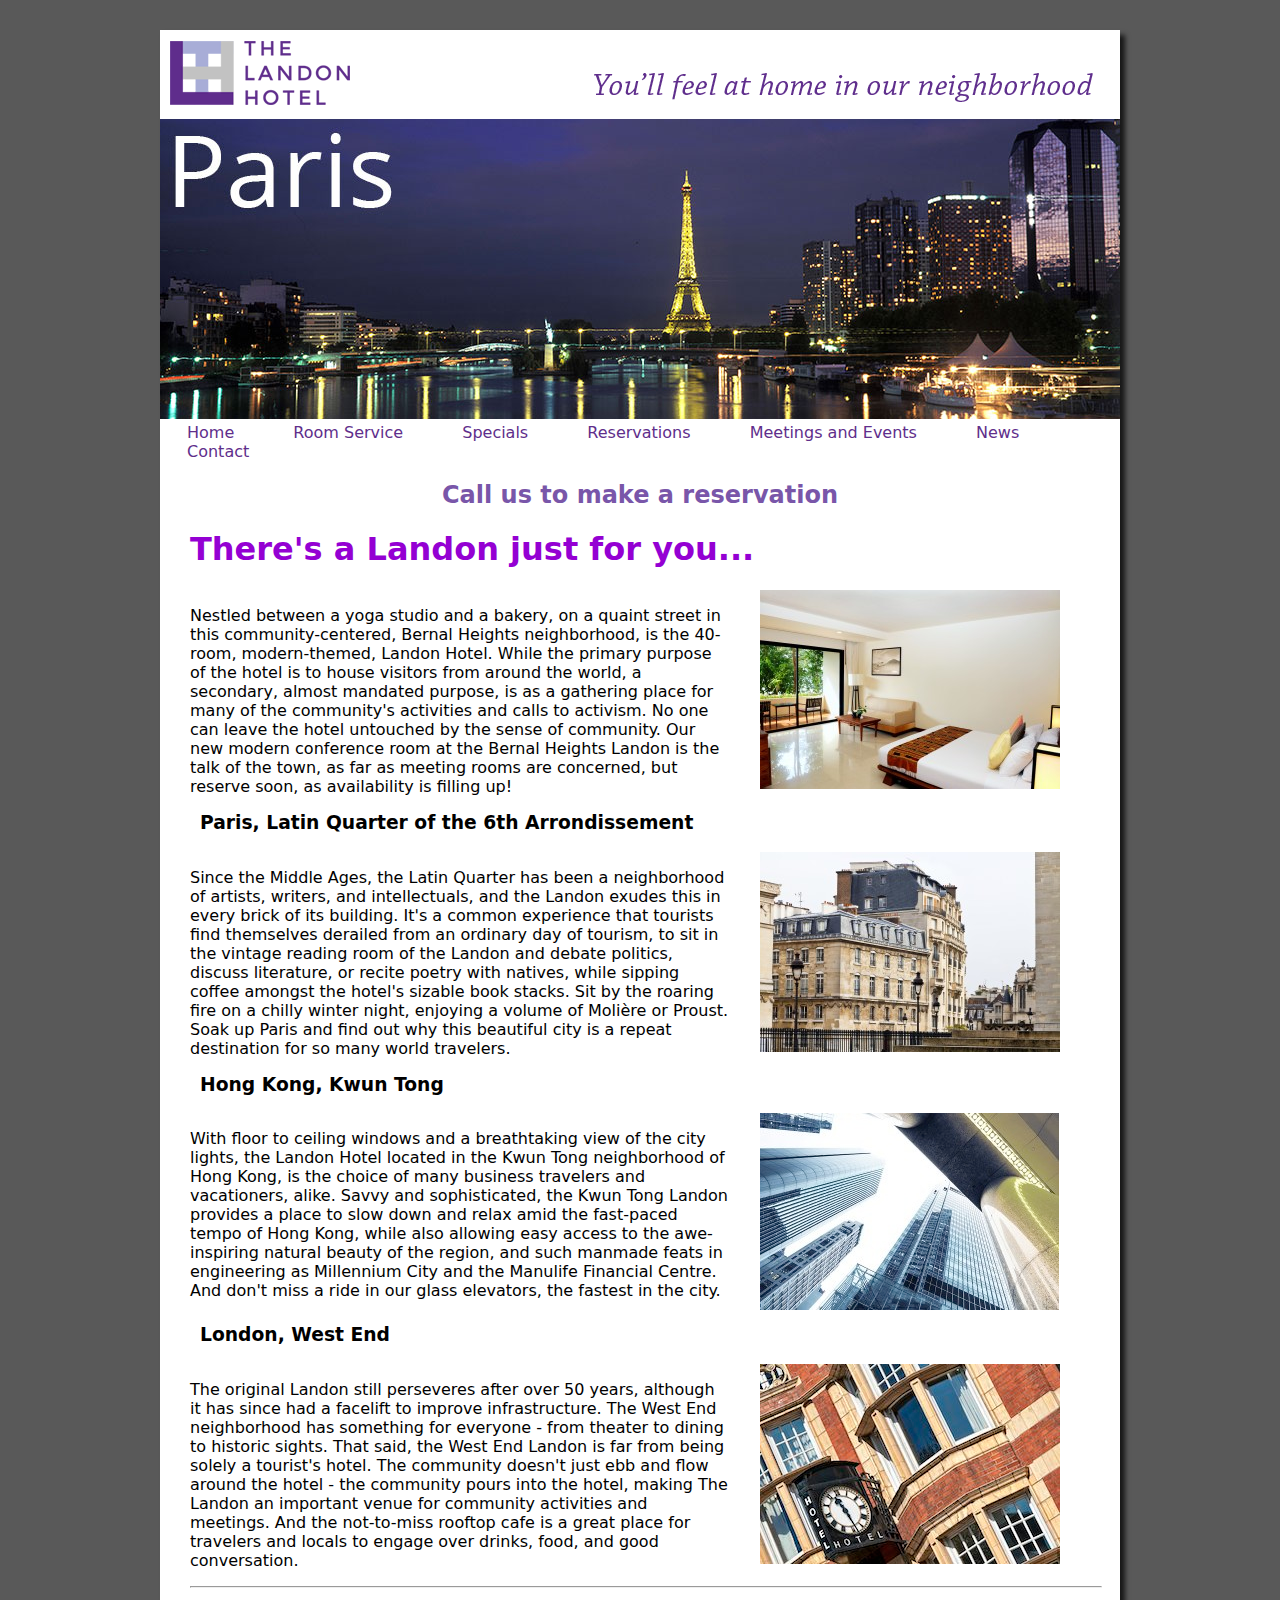
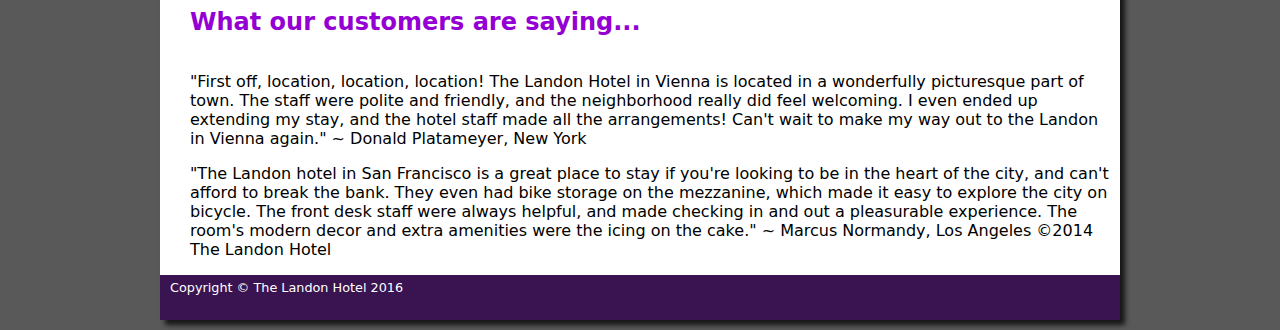
<file: index.html>
<!doctype html>
<html>
<head>
<meta charset="utf-8">
<title>Landon Hotel</title>
<link href="css/landon.css" rel="stylesheet" type="text/css">
</head>

<body class="body-generic">
	<div class="container">
		<header> 
			<img src="images/header.png">
		</header>
		<banner>
			<img src="images/headers/Paris3.jpg">
		</banner>
		<nav class="nav-top">
			<a href="index.html">Home</a>
			<a href="roomservice.html">Room Service</a>
			<a href="specials.html">Specials</a>
			<a href="reservations.html">Reservations</a>
			<a href="meetings.html">Meetings and Events</a>
			<a href="news.html">News</a>
			<a href="contact.html">Contact</a>
		</nav>
			<section>
				<h2 class=heading2-center>Call us to make a reservation</h2>
				<h1 class="heading1">There's a Landon just for you...</h1>
			</section>
			<section class="section1">
				<div class="text">
				<p>Nestled between a yoga studio and a bakery, on a quaint street in this community-centered, Bernal Heights neighborhood, is the 40-room, modern-themed, Landon Hotel. While the primary purpose of the hotel is to house visitors from around the world, a secondary, almost mandated purpose, is as a gathering place for many of the community's activities and calls to activism. No one can leave the hotel untouched by the sense of community. Our new modern conference room at the Bernal Heights Landon is the talk of the town, as far as meeting rooms are concerned, but reserve soon, as availability is filling up!</p>
				</div>
				<div class="body-photo"><img src="images/bernal.jpg" /></div>
			</section>
			<section class="section2">
				<h3 class="heading3">Paris, Latin Quarter of the 6th Arrondissement</h3>
				<div class="text">
					 <p> Since the Middle Ages, the Latin Quarter has been a neighborhood of artists, writers, and intellectuals, and the Landon exudes this in every brick of its building. It's a common experience that tourists find themselves derailed from an ordinary day of tourism, to sit in the vintage reading room of the Landon and debate politics, discuss literature, or recite poetry with natives, while sipping coffee amongst the hotel's sizable book stacks. Sit by the roaring fire on a chilly winter night, enjoying a volume of Molière or Proust. Soak up Paris and find out why this beautiful city is a repeat destination for so many world travelers. </p>
				</div>
				<div class="body-photo"><img src="images/Landon-Hotel_Latin-Quarter_Paris_178030738-300x200.jpg" /></div>
			</section>
			<section class="section2">
				 <h3 class="heading3">Hong Kong, Kwun Tong</h3>
				 <div class="text">
					 <p> With floor to ceiling windows and a breathtaking view of the city lights, the Landon Hotel located in the Kwun Tong neighborhood of Hong Kong, is the choice of many business travelers and vacationers, alike. Savvy and sophisticated, the Kwun Tong Landon provides a place to slow down and relax amid the fast-paced tempo of Hong Kong, while also allowing easy access to the awe-inspiring natural beauty of the region, and such manmade feats in engineering as Millennium City and the Manulife Financial Centre. And don't miss a ride in our glass elevators, the fastest in the city.</p>
				</div>
				<div class="body-photo"><img src="images/hong_kong.jpg" /></div>
			</section>
			<section class="section2">
				 <h3 class="heading3">London, West End</h3>
				 <div class="text">
					 <p> The original Landon still perseveres after over 50 years, although it has since had a facelift to improve infrastructure. The West End neighborhood has something for everyone - from theater to dining to historic sights. That said, the West End Landon is far from being solely a tourist's hotel. The community doesn't just ebb and flow around the hotel - the community pours into the hotel, making The Landon an important venue for community activities and meetings. And the not-to-miss rooftop cafe is a great place for travelers and locals to engage over drinks, food, and good conversation.
					</p>
				</div>
				<div class="body-photo"><img src="images/london.jpg" /></div>
			</section>
			<section class="section2">
		 		<div class="rule">
		 			<hr />
		 		</div>
			 	
				 <h2 class="heading2">What our customers are saying...</h2>
				 <div class="widetext">
					 <p> 
						"First off, location, location, location! The Landon Hotel in Vienna is located in a wonderfully picturesque part of town. The staff were polite and friendly, and the neighborhood really did feel welcoming. I even ended up extending my stay, and the hotel staff made all the arrangements! Can't wait to make my way out to the Landon in Vienna again." ~ Donald Platameyer, New York
					</p>
					<p>
						"The Landon hotel in San Francisco is a great place to stay if you're looking to be in the heart of the city, and can't afford to break the bank. They even had bike storage on the mezzanine, which made it easy to explore the city on bicycle. The front desk staff were always helpful, and made checking in and out a pleasurable experience. The room's modern decor and extra amenities were the icing on the cake." ~ Marcus Normandy, Los Angeles ©2014 The Landon Hotel
					</p>
				</div>
				
			</section>
			<footer>Copyright &copy; The Landon Hotel 2016</footer>
			
	</div>
</body>
</html>
</file>
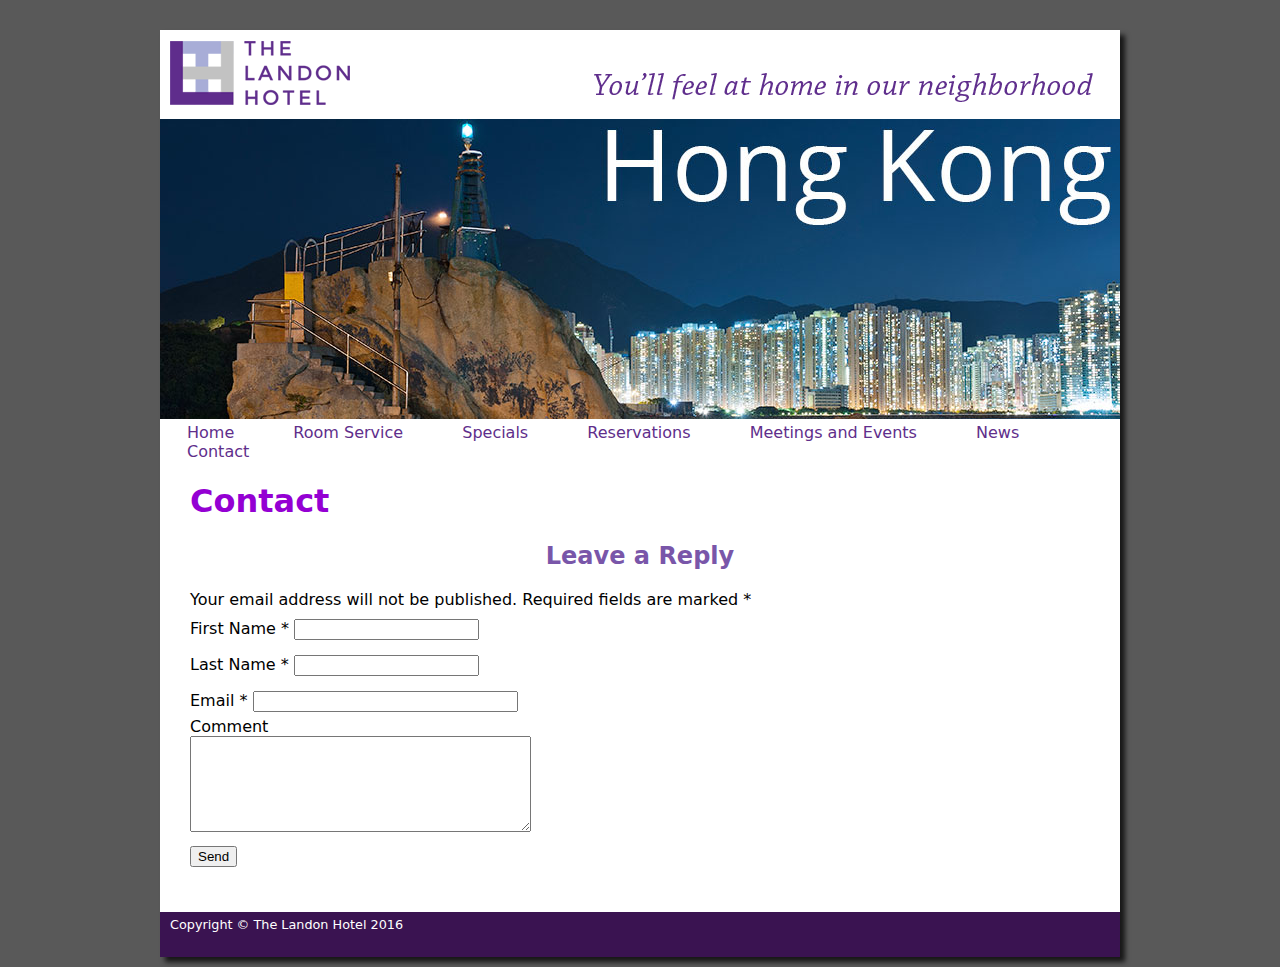
<file: contact.html>
﻿<!doctype html>
<html>
<head>
<meta charset="utf-8">
<title>Contact</title>
<link href="css/landon.css" rel="stylesheet" type="text/css">
<style>

</style>
</head>

	<body class="body-generic">
	<div class="container">
		
		<header>
			<img src="images/header.png">
		</header>
		<banner>
			<img src="images/headers/Hong-Kong.jpg">
		</banner>
		<nav class="nav-top">
			<a href="index.html">Home</a>
			<a href="roomservice.html">Room Service</a>
			<a href="specials.html">Specials</a>
			<a href="reservations.html">Reservations</a>
			<a href="meetings.html">Meetings and Events</a>
			<a href="news.html">News</a>
			<a href="contact.html">Contact</a>
		</nav>
		<section>
				<h1 class="heading1">Contact</h1>
				<h2 class=heading2-center>Leave a Reply</h2>
		</section>
		<section class="section1">
				
					 <form>
				  	  	  Your email address will not be published.  Required fields are marked *<br>
					  	  First Name * <input type="text" name="first-name"><br>
						  Last Name * <input type="text" name="last-name"><br>
						  Email * <input type="email" name="email" size="30" maxlength="30"><br>
						  Comment<br>
						  <textarea name="comments" cols="40" rows="6"></textarea><br> 
						  <input type="submit" value="Send">
					 </form>
		</section>
	
		<footer>Copyright &copy; The Landon Hotel 2016</footer>	
			
	</div>
				
						
		
			
	</body>
</html>
</file>
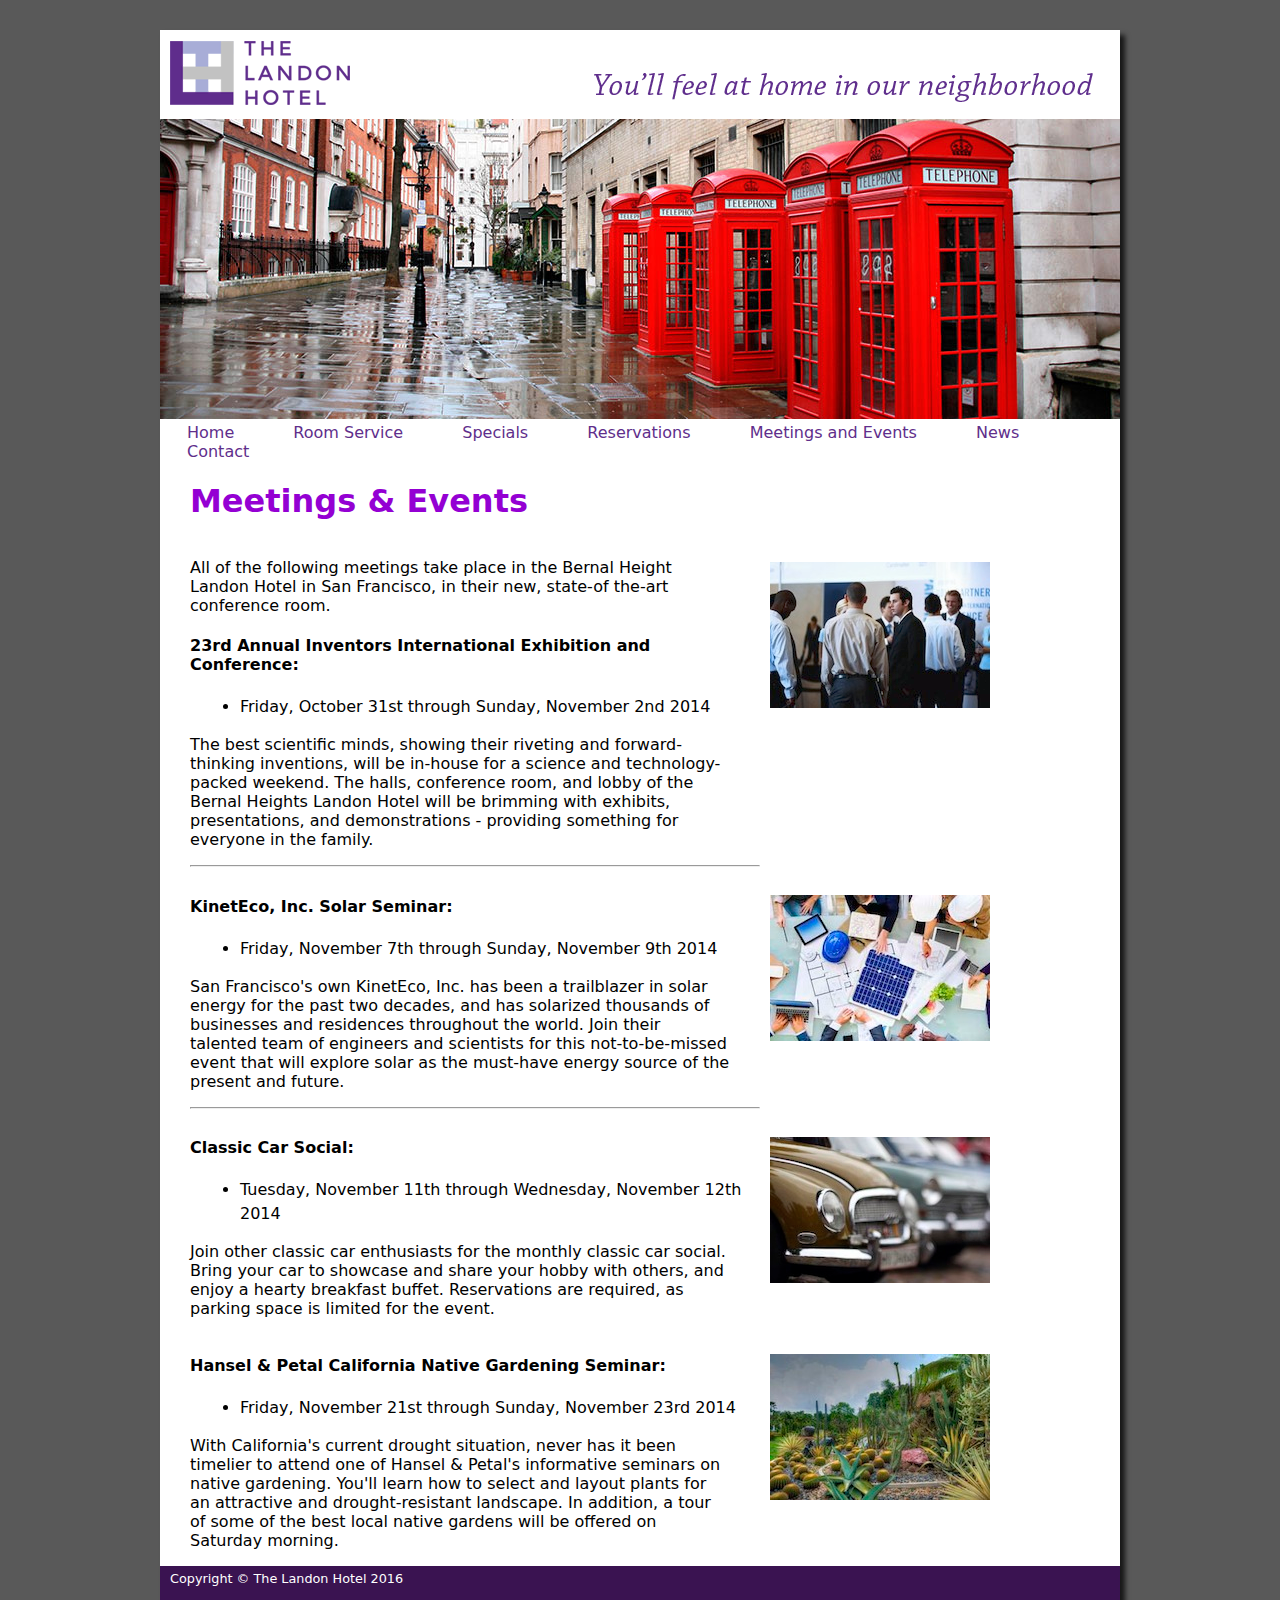
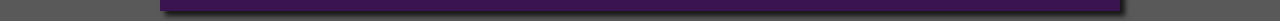
<file: meetings.html>
﻿<!doctype html>
<html>
<head>
<meta charset="utf-8">
<title>Meetings</title>
<link href="css/landon.css" rel="stylesheet" type="text/css">
<style>

</style>
</head>

<body class="body-generic">
	<div class="container">
		<header> 
			<img src="images/header.png">
		</header>
		<banner>
			<img src="images/headers/London-2.jpg">
		</banner>
		<nav class="nav-top">
			<a href="index.html">Home</a>
			<a href="roomservice.html">Room Service</a>
			<a href="specials.html">Specials</a>
			<a href="reservations.html">Reservations</a>
			<a href="meetings.html">Meetings and Events</a>
			<a href="news.html">News</a>
			<a href="contact.html">Contact</a>
		</nav>
		<section>
			<h1 class="heading1">Meetings & Events</h1>
		</section>
			<section class="section2"> <!-- First block -->
				<div class="text">
					<p>All of the following meetings take place in the Bernal Height Landon Hotel in San Francisco, in their new, state-of the-art conference room.</p>
				<h4 class="heading4">23rd Annual Inventors International Exhibition and Conference:</h4>
					<ul>
						<li class="li-black">Friday, October 31st through Sunday, November 2nd 2014</li>
					</ul>
					<p>The best scientific minds, showing their riveting and forward-thinking inventions, will be in-house for a science and technology-packed weekend. The halls, conference room, and lobby of the Bernal Heights Landon Hotel will be brimming with exhibits, presentations, and demonstrations - providing something for everyone in the family.</p>
					<div class="rule">
		 				<hr />
		 			</div>
				</div>
				<div class="body-photo-center"><img src="images/inventors_international.jpg" norepeat/></div>
			</section>
			<section class="section2"> <!-- Second block -->
				<div class="text">
				<h4 class="heading4">KinetEco, Inc. Solar Seminar:</h4>
					<ul>
						<li class="li-black">Friday, November 7th through Sunday, November 9th 2014</li>
					</ul>
					<p>San Francisco's own KinetEco, Inc. has been a trailblazer in solar energy for the past two decades, and has solarized thousands of businesses and residences throughout the world. Join their talented team of engineers and scientists for this not-to-be-missed event that will explore solar as the must-have energy source of the present and future.</p>
					<div class="rule">
		 				<hr />
		 			</div>
				</div>
				<div class="body-photo-center"><img src="images/solar_conference.jpg" norepeat/></div>
			</section>
			<section class="section2"> <!-- Third block -->
				<div class="text">
				<h4 class="heading4">Classic Car Social:</h4>
					<ul>
						<li class="li-black">Tuesday, November 11th through Wednesday, November 12th 2014</li>
					</ul>
					<p>Join other classic car enthusiasts for the monthly classic car social. Bring your car to showcase and share your hobby with others, and enjoy a hearty breakfast buffet. Reservations are required, as parking space is limited for the event.</p>
				</div>
				<div class="body-photo-center"><img src="images/classic_car.jpg" norepeat/></div>
			</section>
			<section class="section2"> <!-- Fourth block -->
				<div class="text">
				<h4 class="heading4">Hansel & Petal California Native Gardening Seminar:</h4>
					<ul>
						<li class="li-black">Friday, November 21st through Sunday, November 23rd 2014</li>
					</ul>
					<p>
					With California's current drought situation, never has it been timelier to attend one of Hansel & Petal's informative seminars on native gardening. You'll learn how to select and layout plants for an attractive and drought-resistant landscape. In addition, a tour of some of the best local native gardens will be offered on Saturday morning.
					</p>
				</div>
				<div class="body-photo-center"><img src="images/california_natives.jpg" norepeat/></div>
			</section>
			
			<footer>Copyright &copy; The Landon Hotel 2016</footer>
			
	</div>
</body>
</html>
</file>
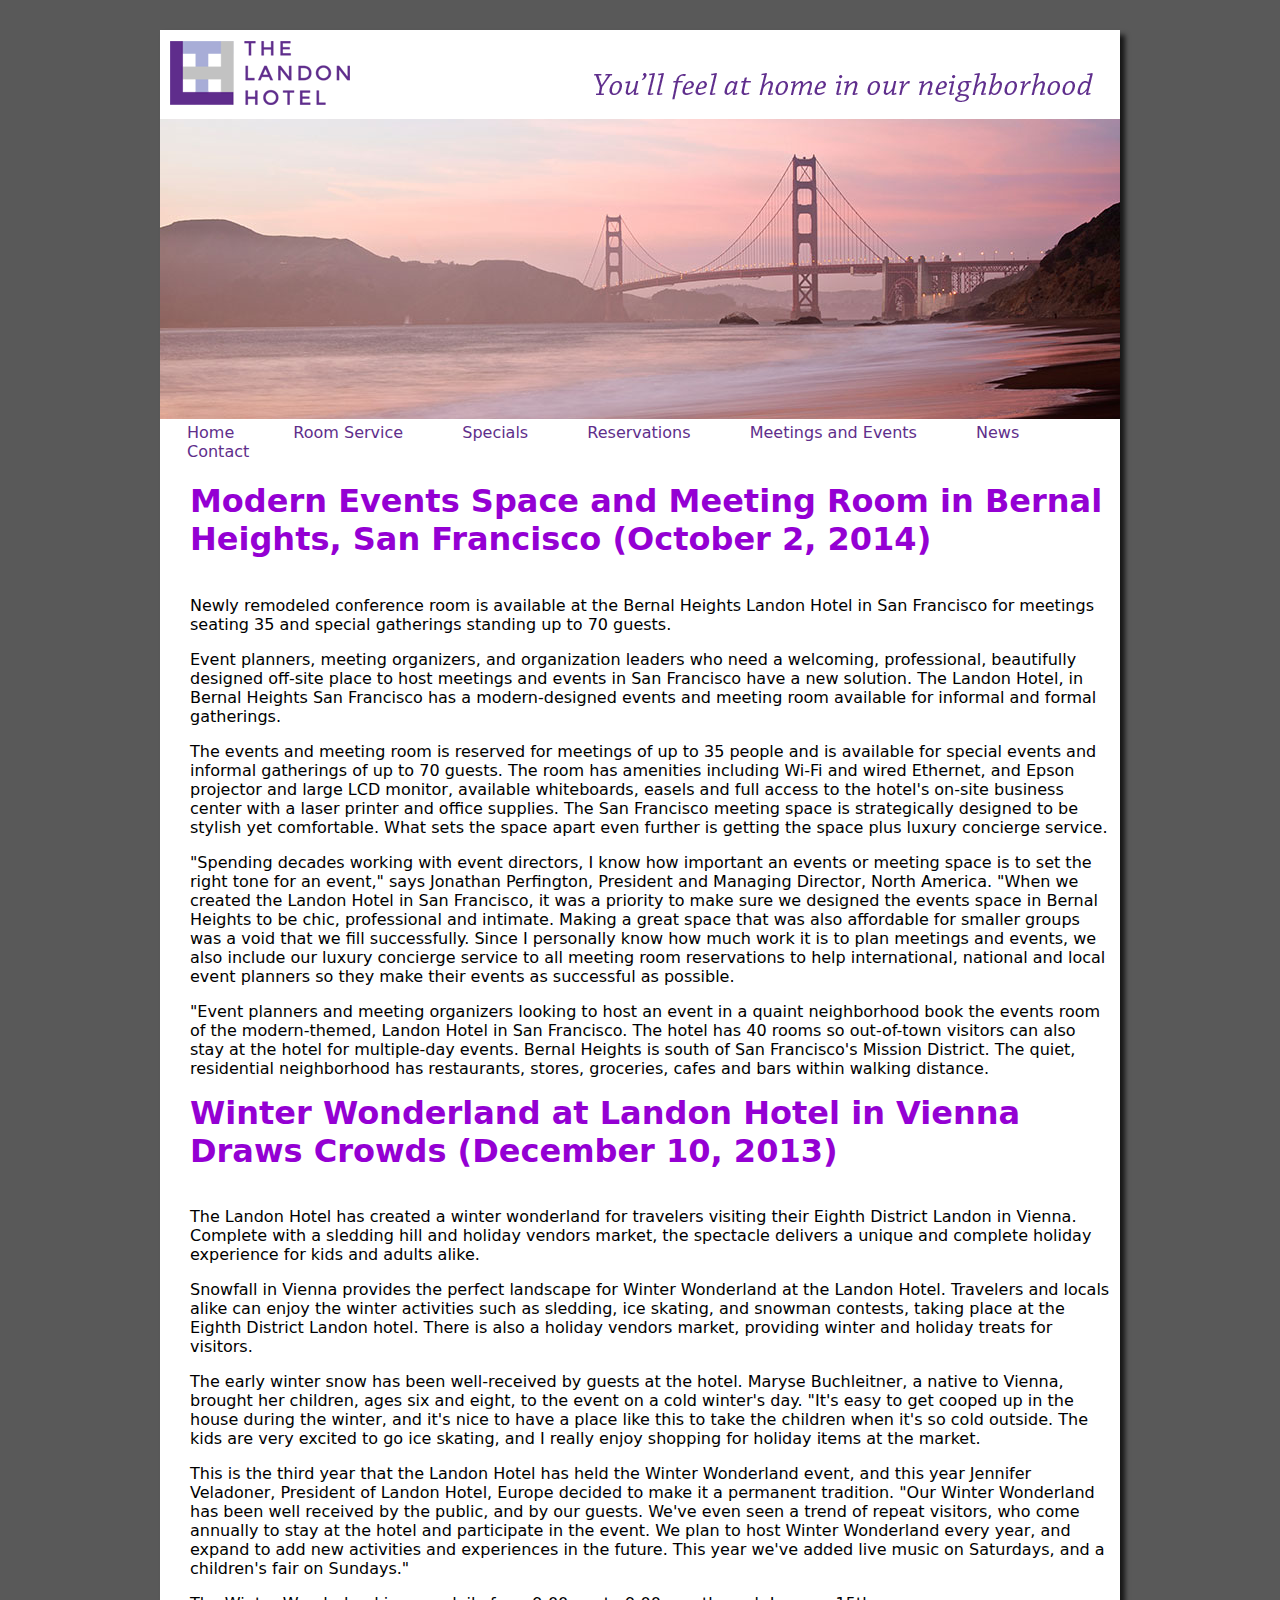
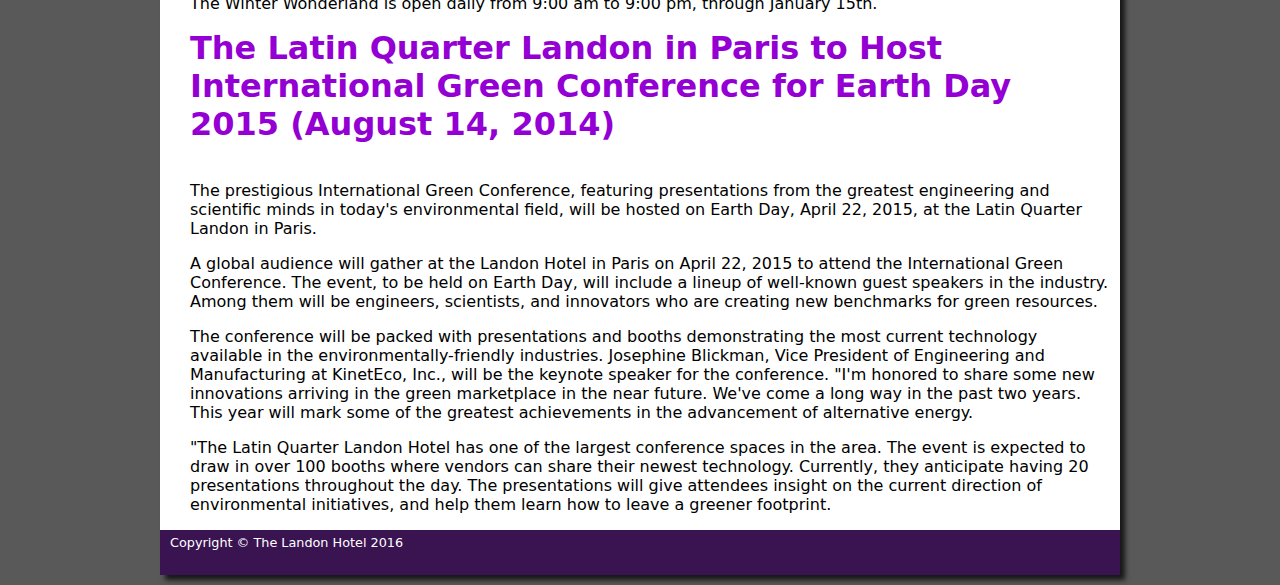
<file: news.html>
﻿<!doctype html>
<html>
<head>
<meta charset="utf-8">
<title>Specials</title>


<link href="css/landon.css" rel="stylesheet" type="text/css">
</head>

<body class="body-generic">
	<div  class="container">
		<header>
			<img src="images/header.png">
		</header>
		<banner>
			<img src="images/headers/San-Francisco-2.jpg">
		</banner>
		<nav class="nav-top">
			<a href="index.html">Home</a>
			<a href="roomservice.html">Room Service</a>
			<a href="specials.html">Specials</a>
			<a href="reservations.html">Reservations</a>
			<a href="meetings.html">Meetings and Events</a>
			<a href="news.html">News</a>
			<a href="contact.html">Contact</a>
		</nav>
			<section>
				<h1 class="heading1"><!--First article-->
				Modern Events Space and Meeting Room in Bernal Heights, San Francisco (October 2, 2014)</h1>
				<section class="section2">
	 	 			<div class="widetext">
					 	<p> 
						Newly remodeled conference room is available at the Bernal Heights Landon Hotel in San Francisco for meetings seating 35 and special gatherings standing up to 70 guests.
						</p>
						<p>Event planners, meeting organizers, and organization leaders who need a welcoming, professional, beautifully designed off-site place to host meetings and events in San Francisco have a new solution. The Landon Hotel, in Bernal Heights San Francisco has a modern-designed events and meeting room available for informal and formal gatherings.</p>
						<P>The events and meeting room is reserved for meetings of up to 35 people and is available for special events and informal gatherings of up to 70 guests. The room has amenities including Wi-Fi and wired Ethernet, and Epson projector and large LCD monitor, available whiteboards, easels and full access to the hotel's on-site business center with a laser printer and office supplies. The San Francisco meeting space is strategically designed to be stylish yet comfortable. What sets the space apart even further is getting the space plus luxury concierge service.</P>
						<p>"Spending decades working with event directors, I know how important an events or meeting space is to set the right tone for an event," says Jonathan Perfington, President and Managing Director, North America. "When we created the Landon Hotel in San Francisco, it was a priority to make sure we designed the events space in Bernal Heights to be chic, professional and intimate. Making a great space that was also affordable for smaller groups was a void that we fill successfully. Since I personally know how much work it is to plan meetings and events, we also include our luxury concierge service to all meeting room reservations to help international, national and local event planners so they make their events as successful as possible.</p>
						<p>"Event planners and meeting organizers looking to host an event in a quaint neighborhood book the events room of the modern-themed, Landon Hotel in San Francisco. The hotel has 40 rooms so out-of-town visitors can also stay at the hotel for multiple-day events. Bernal Heights is south of San Francisco's Mission District. The quiet, residential neighborhood has restaurants, stores, groceries, cafes and bars within walking distance.</p>
					</div>
					
				</section>
				<h1 class="heading1">Winter Wonderland at Landon Hotel in Vienna Draws Crowds (December 10, 2013)</h1><!--Second article-->
				<section class="section2">
	 	 			<div class="widetext">
					 	<p> 
						The Landon Hotel has created a winter wonderland for travelers visiting their Eighth District Landon in Vienna. Complete with a sledding hill and holiday vendors market, the spectacle delivers a unique and complete holiday experience for kids and adults alike.
						</p>
						<p>Snowfall in Vienna provides the perfect landscape for Winter Wonderland at the Landon Hotel. Travelers and locals alike can enjoy the winter activities such as sledding, ice skating, and snowman contests, taking place at the Eighth District Landon hotel. There is also a holiday vendors market, providing winter and holiday treats for visitors.</p>
						<p>The early winter snow has been well-received by guests at the hotel. Maryse Buchleitner, a native to Vienna, brought her children, ages six and eight, to the event on a cold winter's day. "It's easy to get cooped up in the house during the winter, and it's nice to have a place like this to take the children when it's so cold outside. The kids are very excited to go ice skating, and I really enjoy shopping for holiday items at the market.</p>
						<p>This is the third year that the Landon Hotel has held the Winter Wonderland event, and this year Jennifer Veladoner, President of Landon Hotel, Europe decided to make it a permanent tradition. "Our Winter Wonderland has been well received by the public, and by our guests. We've even seen a trend of repeat visitors, who come annually to stay at the hotel and participate in the event. We plan to host Winter Wonderland every year, and expand to add new activities and experiences in the future. This year we've added live music on Saturdays, and a children's fair on Sundays."</p>
						<p>The Winter Wonderland is open daily from 9:00 am to 9:00 pm, through January 15th.</p>
					</div>
				</section>
				<h1 class="heading1">The Latin Quarter Landon in Paris to Host International Green Conference for Earth Day 2015 (August 14, 2014)</h1><!--Third article-->
				<section class="section2">
	 	 			<div class="widetext">
					 	<p>The prestigious International Green Conference, featuring presentations from the greatest engineering and scientific minds in today's environmental field, will be hosted on Earth Day, April 22, 2015, at the Latin Quarter Landon in Paris.
						</p>
						<p>A global audience will gather at the Landon Hotel in Paris on April 22, 2015 to attend the International Green Conference. The event, to be held on Earth Day, will include a lineup of well-known guest speakers in the industry. Among them will be engineers, scientists, and innovators who are creating new benchmarks for green resources.</p>
						<p>The conference will be packed with presentations and booths demonstrating the most current technology available in the environmentally-friendly industries. Josephine Blickman, Vice President of Engineering and Manufacturing at KinetEco, Inc., will be the keynote speaker for the conference. "I'm honored to share some new innovations arriving in the green marketplace in the near future. We've come a long way in the past two years. This year will mark some of the greatest achievements in the advancement of alternative energy.</p>
						<p>"The Latin Quarter Landon Hotel has one of the largest conference spaces in the area. The event is expected to draw in over 100 booths where vendors can share their newest technology. Currently, they anticipate having 20 presentations throughout the day. The presentations will give attendees insight on the current direction of environmental initiatives, and help them learn how to leave a greener footprint.</p>
						
					</div>
				</section>
		 	</section>
			<div>
				<footer>Copyright &copy; The Landon Hotel 2016</footer>
			</div>
	</div>
</body>
</html>
</file>
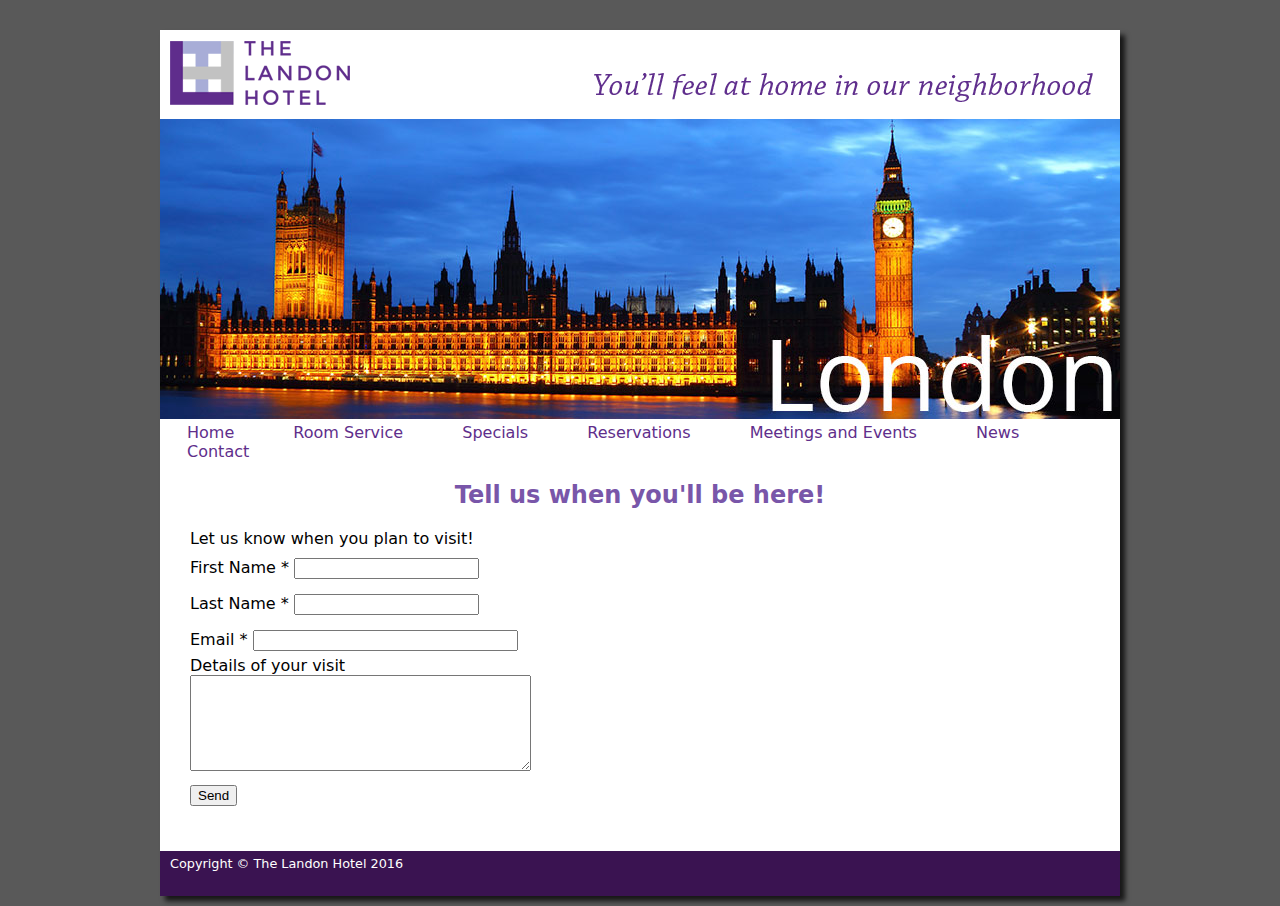
<file: reservations.html>
﻿<!doctype html>
<html>
<head>
<meta charset="utf-8">
<title>Landon Hotel</title>
<link href="css/landon.css" rel="stylesheet" type="text/css">
<style>

</style>
</head>

	<body class="body-generic">
	<div class="container">
		
		<header>
			<img src="images/header.png">
		</header>
		<banner>
			<img src="images/headers/London.jpg">
		</banner>
		<nav class="nav-top">
			<a href="index.html">Home</a>
			<a href="roomservice.html">Room Service</a>
			<a href="specials.html">Specials</a>
			<a href="reservations.html">Reservations</a>
			<a href="meetings.html">Meetings and Events</a>
			<a href="news.html">News</a>
			<a href="contact.html">Contact</a>
		</nav>
		<h2 class="heading2-center">Tell us when you'll be here!</h2>
		<section class="section1">
				
					 <form>
				  	  	  Let us know when you plan to visit!<br>
					  	  First Name * <input type="text" name="first-name"><br>
						  Last Name * <input type="text" name="last-name"><br>
						  Email * <input type="email" name="email" size="30" maxlength="30"><br>
						  Details of your visit<br>
						  <textarea name="comments" cols="40" rows="6"></textarea><br> 
						  <input type="submit" value="Send">
					 </form>
		</section>
	
		<footer>Copyright &copy; The Landon Hotel 2016</footer>	
			
	</div>
				
						
		
			
	</body>
</html>
</file>
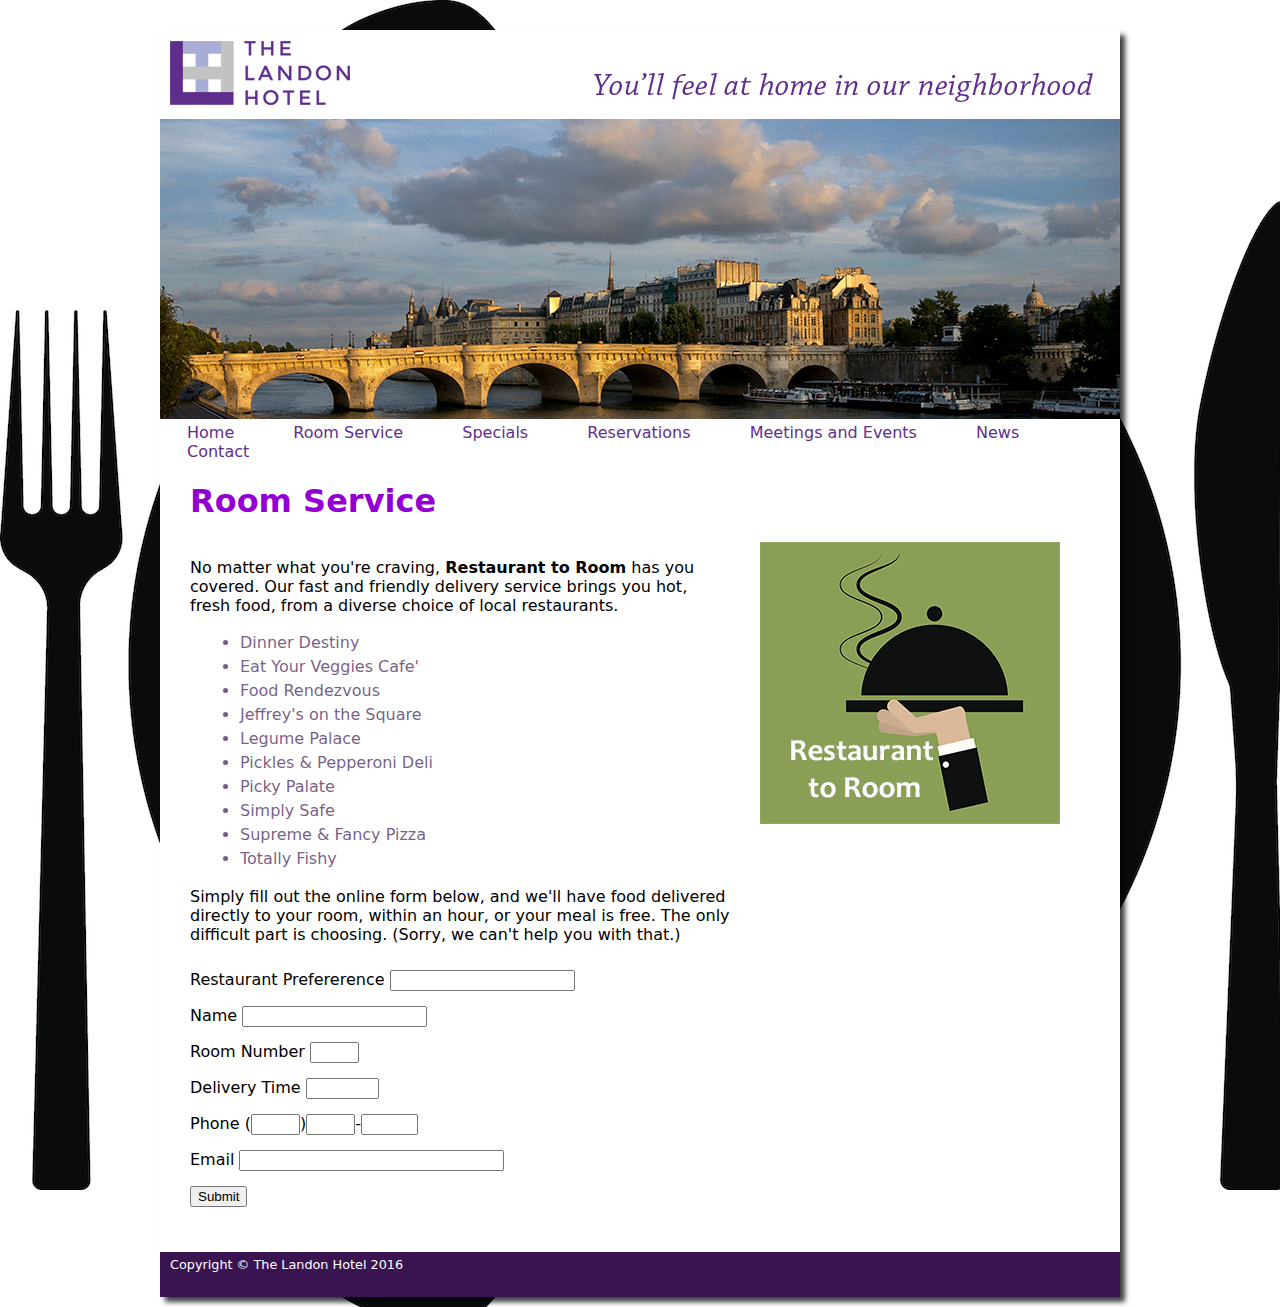
<file: roomservice.html>
﻿<!doctype html>
<html>
<head>
<meta charset="utf-8">
<title>Landon Hotel</title>
<link href="css/landon.css" rel="stylesheet" type="text/css">
<style>

</style>
</head>

<body class="body-background">
	<div class="container">
		
		<header>
			<img src="images/header.png">
		</header>
		<banner>
			<img src="images/headers/Paris-2.jpg">
		</banner>
		<nav class="nav-top">
			<a href="index.html">Home</a>
			<a href="roomservice.html">Room Service</a>
			<a href="specials.html">Specials</a>
			<a href="reservations.html">Reservations</a>
			<a href="meetings.html">Meetings and Events</a>
			<a href="news.html">News</a>
			<a href="contact.html">Contact</a>
		</nav>
			
			<h1 class="heading1">Room Service</h1>
			<section class="section1">
				<div class="text">
				 	<p> 
					No matter what you're craving, <strong>Restaurant to Room</strong> has you covered. Our fast and friendly delivery service brings you hot, fresh food, from a diverse choice of local restaurants. 
					</p>
					<ul>
						<li>Dinner Destiny</li>
						<li>Eat Your Veggies Cafe'</li>
						<li>Food Rendezvous</li>
						<li>Jeffrey's on the Square</li>
						<li>Legume Palace</li>
						<li>Pickles & Pepperoni Deli</li>
						<li>Picky Palate</li>
						<li>Simply Safe</li>
						<li>Supreme & Fancy Pizza</li>
						<li>Totally Fishy</li>
					</ul>
					<p>
						Simply fill out the online form below, and we'll have food delivered directly to your room, within an hour, or your meal is free. The only difficult part is choosing. (Sorry, we can't help you with that.)
					</p>
					<form>
					  	  Restaurant Prefererence <input type="text" name="restaurant-preference"><br>
						  Name <input type="text" name="name"><br>
						  Room Number <input type="text" name="room-number" size="3" maxlength="3"><br>
						  Delivery Time <input type="text" name="delivery-time" size="6" maxlength="6"><br>
						  Phone (<input type="text" size="3" maxlength="3" name="area-code">)<input type="text" size="3" maxlength="3" name="phone-prefix">-<input type="text" size="4" maxlength="4" name="phone"><br>
						  Email <input type="email" name="email" size="30" maxlength="30"><br>
						  <input type="submit" value="Submit">
					 </form>
				</div>
				<div class="body-photo"><img src="images/restaurant-to-room_web.png" /></div>
			</section>
			
			<footer>Copyright &copy; The Landon Hotel 2016</footer>
			
	</div>
</body>
</html>
</file>
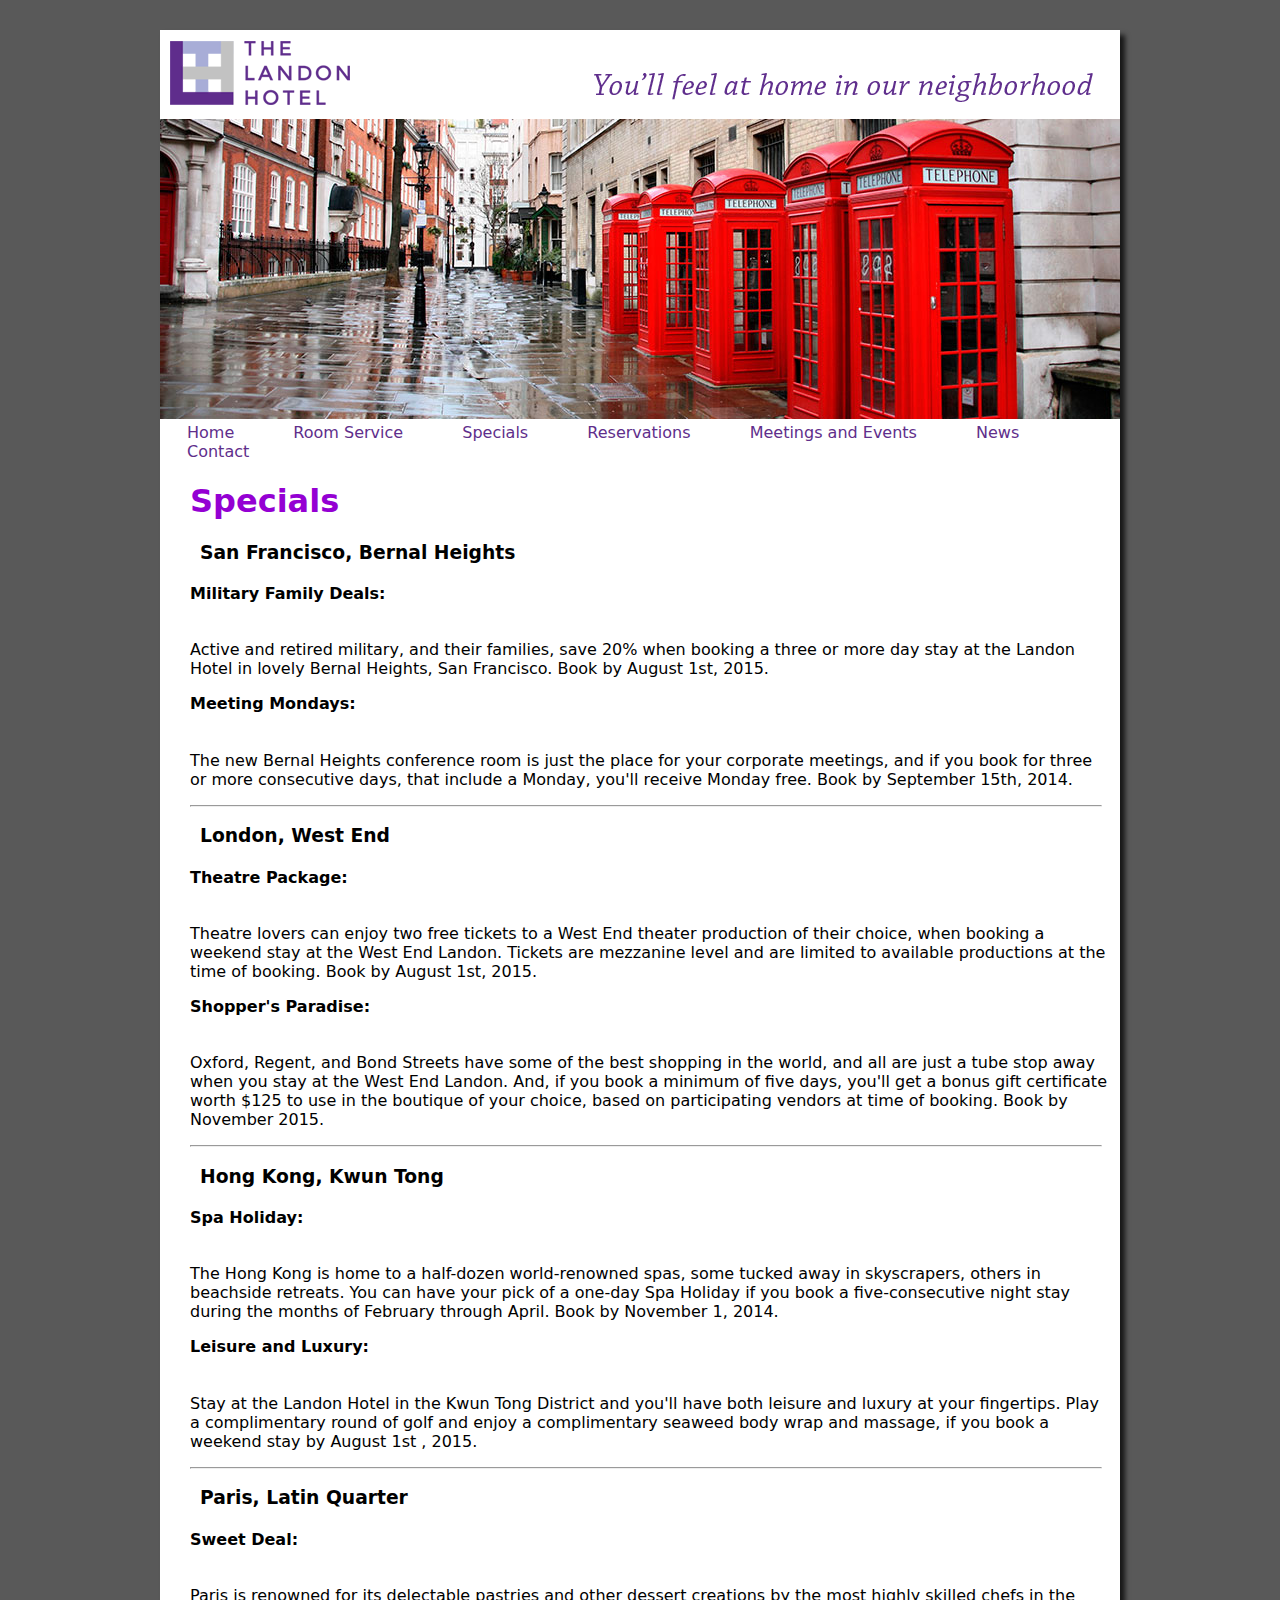
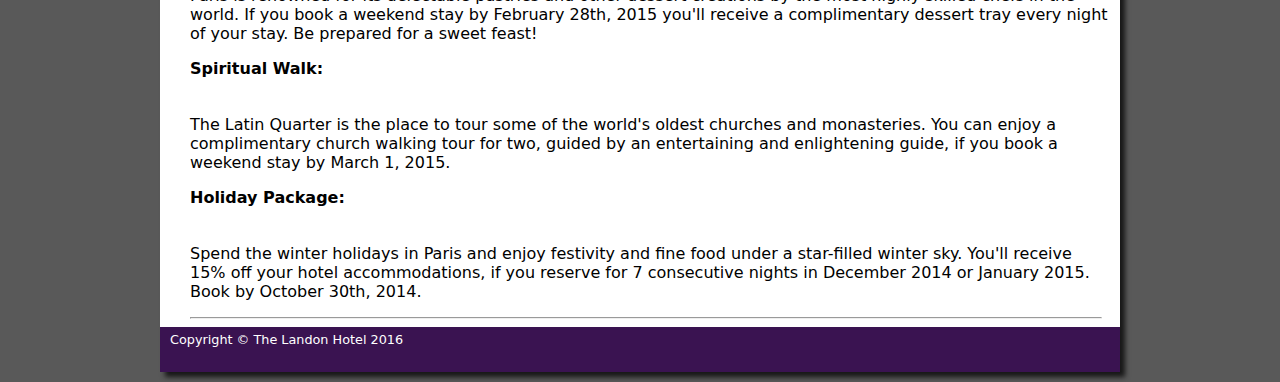
<file: specials.html>
﻿<!doctype html>
<html>
<head>
<meta charset="utf-8">
<title>Specials</title>


<link href="css/landon.css" rel="stylesheet" type="text/css">
</head>

<body class="body-generic">
	<div  class="container">
		<header>
			<img src="images/header.png">
		</header>
		<banner>
			<img src="images/headers/London-2.jpg">
		</banner>
		<nav class="nav-top">
			<a href="index.html">Home</a>
			<a href="roomservice.html">Room Service</a>
			<a href="specials.html">Specials</a>
			<a href="reservations.html">Reservations</a>
			<a href="meetings.html">Meetings and Events</a>
			<a href="news.html">News</a>
			<a href="contact.html">Contact</a>
		</nav>
			<section>
				<h1 class="heading1">Specials</h1>
				<h3 class="heading3">San Francisco, Bernal Heights</h3><!-- Beginning of City Section-->
				<section class="section2">
	 	 			<h4 class="heading4">Military Family Deals:</h4>
		 	 		<div class="widetext">
					 	<p> 
						Active and retired military, and their families, save 20% when booking a three or more day stay at the Landon Hotel in lovely Bernal Heights, San Francisco. Book by August 1st, 2015.
						</p>
					</div>
					<h4 class="heading4">Meeting Mondays:</h4>
		 	 		<div class="widetext">
					 	<p> 
						The new Bernal Heights conference room is just the place for your corporate meetings, and if you book for three or more consecutive days, that include a Monday, you'll receive Monday free. Book by September 15th, 2014.
						</p>
					</div>
				</section>
				<div class="rule">
		 			<hr />
		 		</div>
		 		<h3 class="heading3">London, West End</h3><!-- Beginning of City Section-->
				<section class="section2">
	 	 			<h4 class="heading4">Theatre Package:</h4>
		 	 		<div class="widetext">
					 	<p> 
						Theatre lovers can enjoy two free tickets to a West End theater production of their choice, when booking a weekend stay at the West End Landon. Tickets are mezzanine level and are limited to available productions at the time of booking. Book by August 1st, 2015.
						</p>
					</div>
					<h4 class="heading4">Shopper's Paradise:</h4>
		 	 		<div class="widetext">
					 	<p> 
						Oxford, Regent, and Bond Streets have some of the best shopping in the world, and all are just a tube stop away when you stay at the West End Landon. And, if you book a minimum of five days, you'll get a bonus gift certificate worth $125 to use in the boutique of your choice, based on participating vendors at time of booking. Book by November 2015.
						</p>
					</div>
				</section>
				<div class="rule">
		 			<hr />
		 		</div>
		 		<h3 class="heading3">Hong Kong, Kwun Tong</h3><!-- Beginning of City Section-->
				<section class="section2">
	 	 			<h4 class="heading4">Spa Holiday:</h4>
		 	 		<div class="widetext">
					 	<p> 
						The Hong Kong is home to a half-dozen world-renowned spas, some tucked away in skyscrapers, others in beachside retreats. You can have your pick of a one-day Spa Holiday if you book a five-consecutive night stay during the months of February through April. Book by November 1, 2014.
						</p>
					</div>
					<h4 class="heading4">Leisure and Luxury:</h4>
		 	 		<div class="widetext">
					 	<p> 
						Stay at the Landon Hotel in the Kwun Tong District and you'll have both leisure and luxury at your fingertips. Play a complimentary round of golf and enjoy a complimentary seaweed body wrap and massage, if you book a weekend stay by August 1st , 2015.
						</p>
					</div>
				</section>
				<div class="rule">
		 			<hr />
		 		</div>
		 		<h3 class="heading3">Paris, Latin Quarter</h3><!-- Beginning of City Section-->
				<section class="section2">
	 	 			<h4 class="heading4">Sweet Deal:</h4>
		 	 		<div class="widetext">
					 	<p> 
						Paris is renowned for its delectable pastries and other dessert creations by the most highly skilled chefs in the world. If you book a weekend stay by February 28th, 2015 you'll receive a complimentary dessert tray every night of your stay. Be prepared for a sweet feast!
						</p>
					</div>
					<h4 class="heading4">Spiritual Walk:</h4>
		 	 		<div class="widetext">
					 	<p> 
						The Latin Quarter is the place to tour some of the world's oldest churches and monasteries. You can enjoy a complimentary church walking tour for two, guided by an entertaining and enlightening guide, if you book a weekend stay by March 1, 2015.
						</p>
					</div>
					<h4 class="heading4">Holiday Package:</h4>
		 	 		<div class="widetext">
					 	<p> 
						Spend the winter holidays in Paris and enjoy festivity and fine food under a star-filled winter sky. You'll receive 15% off your hotel accommodations, if you reserve for 7 consecutive nights in December 2014 or January 2015. Book by October 30th, 2014.
						</p>
					</div>
				</section>
				<div class="rule">
		 			<hr />
		 		</div>
		 	</section>
			<div>
				<footer>Copyright &copy; The Landon Hotel 2016</footer>
			</div>
	</div>
</body>
</html>
</file>
<file: css/landon.css>
﻿/* CSS Document for Landon Hotel Project*/

.body-generic{
	width:auto;
	height:auto;
	background-color: #595959;
	font-family:Segoe, "Segoe UI", "DejaVu Sans", "Trebuchet MS", Verdana,"sans-serif" ;
}

.body-background{
	width:auto;
	height:auto;
	background:url(../images/table-setting_485913447.jpeg);
	font-family:Segoe, "Segoe UI", "DejaVu Sans", "Trebuchet MS", Verdana," sans-serif";
}
.container{
	width:960px;
	-webkit-box-shadow: 5px 5px 5px 0px rgba(0,0,0,.75);
	-moz-box-shadow: 5px 5px 5px 0px rgba(0,0,0,.75);
	box-shadow: 5px 5px 5px 0px rgba(0,0,0,.75);
	background-color: #ffffff;
	margin:30px auto 10px auto;
		
}

.nav_top{
	clear:both;
	height:30px;
	padding-left: 0px;
	width:960px;
}

.nav-top a:{
	margin:100px;
	border:3px #EF090D;
	
}
.nav-top a:link{
	
	padding:10px 27px 10px 27px;
	text-decoration:none;
	color:#602e8b;
}

.nav-top a:hover{
	padding:10px 27px 10px 37px;
	text-decoration:underline;
	color:#959bd1;
}

.heading1{
	color:darkviolet;
	text-align:left;
	padding:0 10px 0 30px;
	font-weight: 700;
	font-size: 2em;
}

.heading2-center{
	color:#7956A9;
	text-align:center;
}

.heading2{
	color:darkviolet;
	padding:0 0 0 30px;
	
}
	
.heading3{
	padding:0px 0 0 40px;
	color:black;
}

.heading4{
	padding:0px 0 0 30px;
	color:black;
	clear:both;
}
.section1{
	background-color:white;
	margin: 0 ;
}

.section2{
	clear:both;
	background-color:white;
	margin: 0 ;

}

.text{
	width:600px;
	float:left;
}
.text p{ 
	padding:0px 30px 0px 30px;

}

.body-photo{
	width:300px;
	float:left;
	padding: 0 0 10px 0;
}
.body-photo-center{
	width:300px;
	float:left;
	padding: 20px 0 0 10px;
	vertical-align: middle;
	background-repeat: no-repeat;
	
}
.rule{
	clear:both;
	width:95%;
	align:center;
	padding:0px 0 0 30px;
}


.widetext{
	width:920px;
	float:left;
	padding:0px 10px 0px 30px;
}

footer{
	height:40px;
	width:950px;
	background-color:rgba(58,19,81,1.00);
	color:white;
	padding:5px 0 0 10px;
	clear:both;
	font-size:.8em;
}

ul { 
    display: block;
    list-style-type: disc;
    margin-top: 1em;
    margin-bottom: 1 em;
    margin-left: 0;
    margin-right: 0;
    padding-left: 80px;
	color:rgba(58,19,81,0.70);
	line-height: 1.5em;
}
.li-black{color:black;}

form {
	margin:10px 0 40px 30px;
}
form input{
	margin:10px 0px 5px 0;
}
</file>
